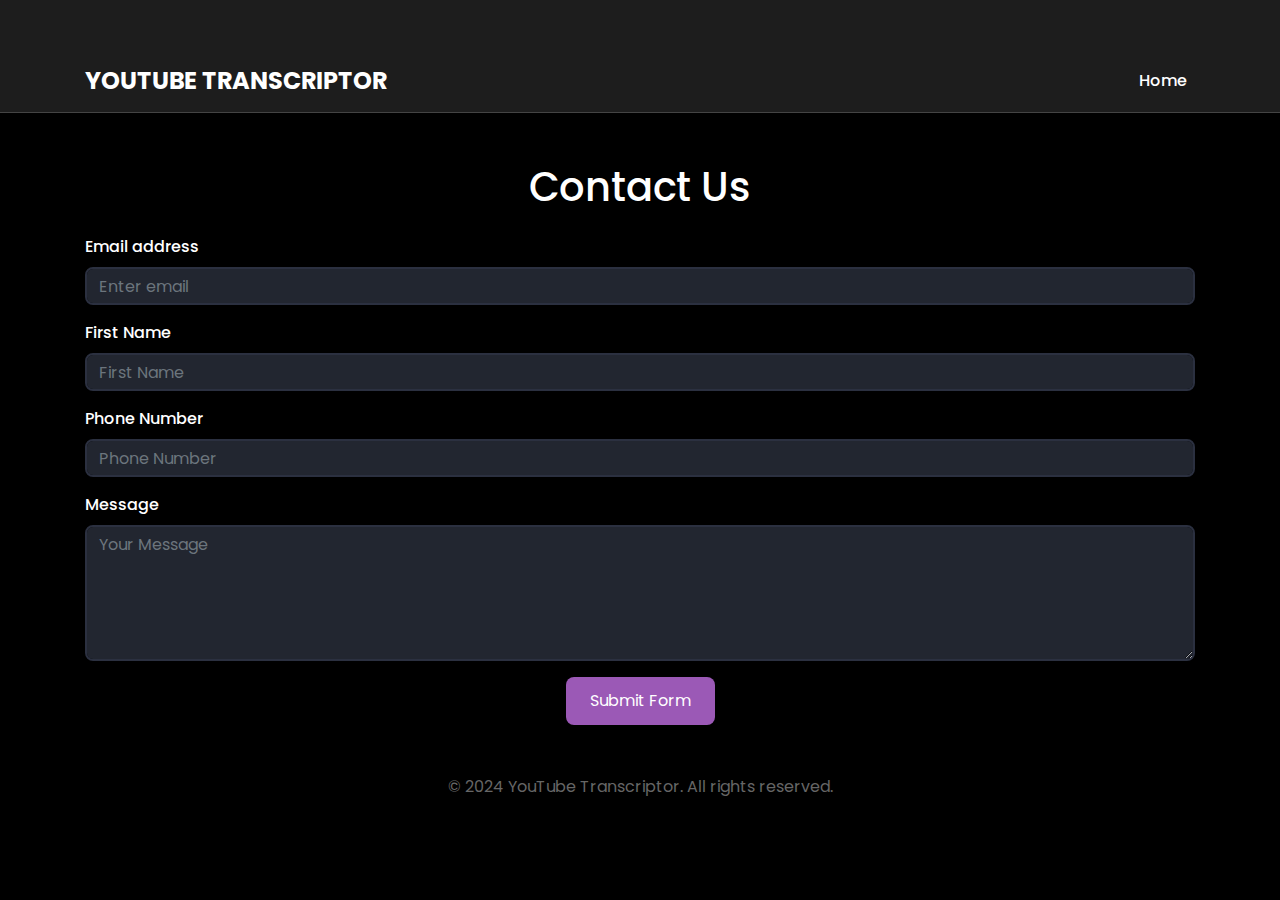
<file: templates/contact.html>
<!DOCTYPE html>
<html lang="en">
<head>
    <meta charset="UTF-8">
    <meta name="viewport" content="width=device-width, initial-scale=1.0">
    <link href="https://maxcdn.bootstrapcdn.com/bootstrap/4.5.2/css/bootstrap.min.css" rel="stylesheet">
    <link href="https://fonts.googleapis.com/css2?family=Poppins:wght@300;400;600;700&display=swap" rel="stylesheet">
    <style>
        body {
            font-family: 'Poppins', sans-serif;
            background-color: #000;
            color: #fff;
        }
        .navbar {
            background-color: #1d1d1d;
            border-bottom: 1px solid #444;
        }
        .navbar-brand {
            font-size: 1.5rem;
            font-weight: 700;
            color: #fff !important;
            text-transform: uppercase;
        }
        .navbar-toggler {
            border: none;
        }
        .navbar-toggler-icon {
            background-image: url('data:image/svg+xml;charset=utf8,%3Csvg viewBox="0 0 30 30" xmlns="http://www.w3.org/2000/svg"%3E%3Cpath stroke="rgba%28255, 255, 255, 1%29" stroke-width="2" stroke-linecap="round" stroke-miterlimit="10" d="M4 7h22M4 15h22M4 23h22"/%3E%3C/svg%3E');
        }
        .nav-link {
            color: #fff !important;
            font-weight: 500;
            transition: color 0.3s;
        }
        .nav-link:hover {
            color: #9b59b6 !important; /* Purple color */
        }
        .container {
            margin-top: 50px;
        }
        .form-group label {
            font-weight: 500;
            color: #fff;
        }
        .form-control {
            background-color: #222630;
            border: 2px solid #2B3040;
            border-radius: 8px;
            color: white;
        }
        .form-control:focus {
            border-color: #9b59b6;
            background-color: #222630;
            color: white;
        }
        .btn-simple {
            background-color: #9b59b6;
            border: none;
            border-radius: 8px;
            color: white;
            padding: 12px 24px;
            cursor: pointer;
            transition: background-color 0.3s;
        }
        .btn-simple:hover {
            background-color: #7e439e;
        }
        .btn-simple:active {
            background-color: #652b7e;
        }
        @media (max-width: 576px) {
            .navbar-nav {
                flex-direction: column;
                width: 100%;
            }
            .nav-item {
                width: 100%;
                text-align: center;
                margin-bottom: 1rem;
            }
        }
        footer {
            text-align: center;
            margin-top: 50px;
            color: #666;
        }
    </style>
    <title>Contact Us</title>
</head>
<body>
    <!-- Navbar -->
    <nav class="navbar navbar-expand-lg navbar-light shadow-sm">
        <div class="container">
            <a class="navbar-brand" href="/">YouTube Transcriptor</a>
            <button class="navbar-toggler" type="button" data-toggle="collapse" data-target="#navbarNav" aria-controls="navbarNav" aria-expanded="false" aria-label="Toggle navigation">
                <span class="navbar-toggler-icon"></span>
            </button>
            <div class="collapse navbar-collapse" id="navbarNav">
                <ul class="navbar-nav ml-auto">
                    <li class="nav-item">
                        <a class="nav-link" href="/">Home</a>
                    </li>
                </ul>
            </div>
        </div>
    </nav>
    <!-- Contact Form -->
    <div class="container">
        <h1 class="mb-4 text-center">Contact Us</h1>
        <form action="https://api.web3forms.com/submit" method="POST">
            <input type="hidden" name="access_key" value="YOUR_ACCESS_KEY_HERE">
            <input type="hidden" name="subject" value="New Submission from Web3Forms">
            <input type="hidden" name="from_name" value="Your Website Name">
            <input type="hidden" name="ccemail" value="partner@example.com">
            <input type="hidden" name="replyto" value="customer@example.com">
            <input type="hidden" name="redirect" value="https://web3forms.com/success">
            <input type="checkbox" name="botcheck" class="hidden" style="display: none;">
            <div class="form-group">
                <label for="email">Email address</label>
                <input type="email" class="form-control" id="email" name="email" placeholder="Enter email" required>
            </div>
            <div class="form-group">
                <label for="firstName">First Name</label>
                <input type="text" class="form-control" id="firstName" name="First Name" placeholder="First Name" required>
            </div>
            <div class="form-group">
                <label for="phoneNumber">Phone Number</label>
                <input type="text" class="form-control" id="phoneNumber" name="Phone Number" placeholder="Phone Number" required>
            </div>
            <div class="form-group">
                <label for="message">Message</label>
                <textarea class="form-control" id="message" name="message" rows="5" placeholder="Your Message" required></textarea>
            </div>
            <div class="form-group">
                <div class="h-captcha" data-captcha="true"></div>
            </div>
           
            <center><button type="submit" class="btn-simple">Submit Form</button></center>
        </form>
    </div>
    <footer>
        <p>&copy; 2024 YouTube Transcriptor. All rights reserved.</p>
    </footer>
    <script src="https://web3forms.com/client/script.js" async defer></script>
    <script src="https://code.jquery.com/jquery-3.5.1.slim.min.js"></script>
    <script src="https://cdn.jsdelivr.net/npm/@popperjs/core@2.5.4/dist/umd/popper.min.js"></script>
    <script src="https://stackpath.bootstrapcdn.com/bootstrap/4.5.2/js/bootstrap.min.js"></script>
</body>
</html>
</file>
